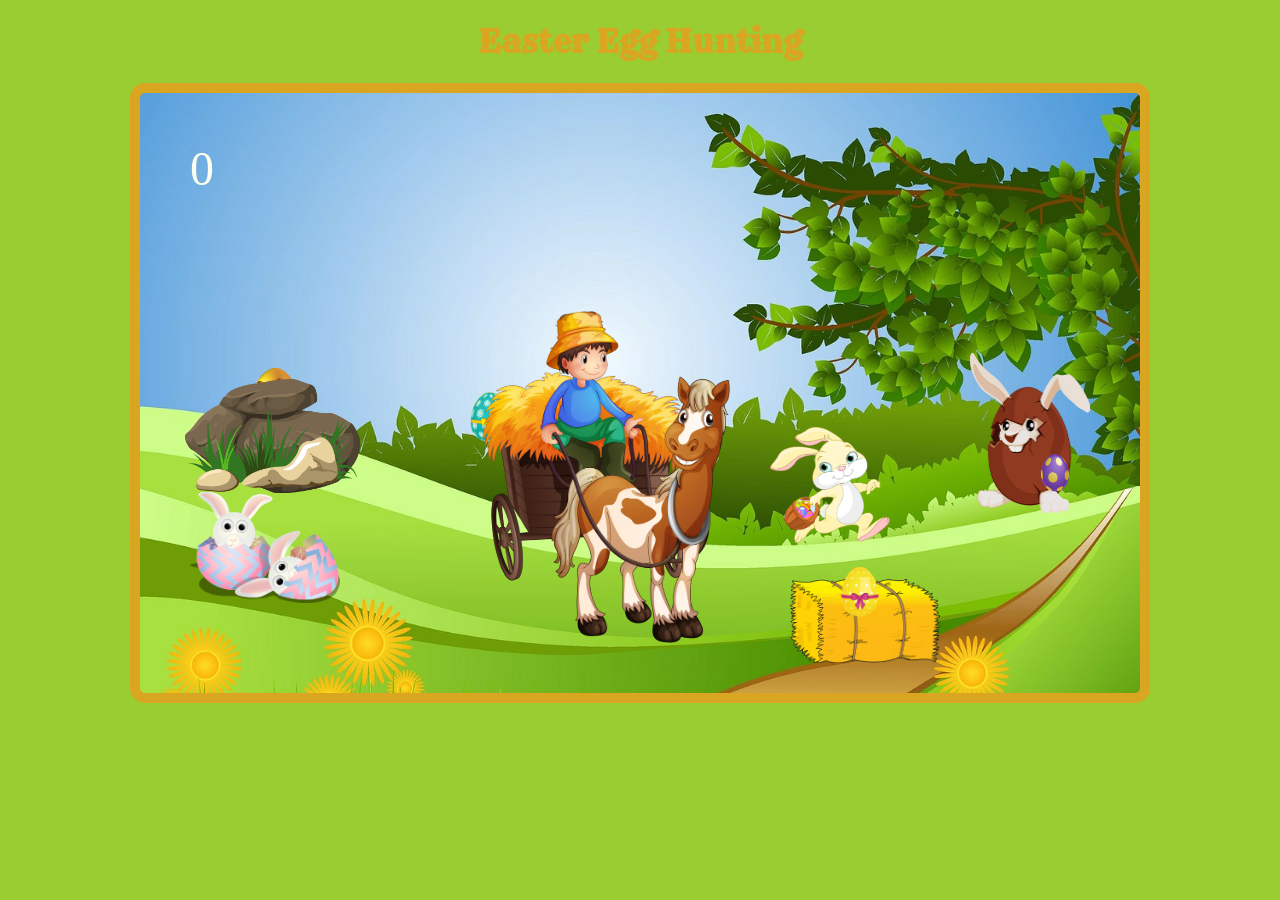
<file: index.html>
<!DOCTYPE html>
<html lang="en">
<head>
    <meta charset="UTF-8">
    <meta name="viewport" content="width=100, initial-scale=1.0">
    <title>Easter Egg Hunting</title>
    <link rel="preconnect" href="https://fonts.gstatic.com">
    <link href="https://fonts.googleapis.com/css2?family=Rye&display=swap" rel="stylesheet">
    <link rel="stylesheet" href="style.css">
    <script src="https://code.jquery.com/jquery-3.5.1.min.js" integrity="sha256-9/aliU8dGd2tb6OSsuzixeV4y/faTqgFtohetphbbj0=" crossorigin="anonymous"></script>
</head>
<body>
    <h1>Easter Egg Hunting</h1>
    <div class="container">
      <p id='score'>0</p>
      
      <img src='egg1.png' id='egg1' class='egg'>
      <img src='rock2.png' id='rock'>
      
      <img src='egg2.png' id='egg2' class='egg'>
      <img src='bunny2.png' id='bunny'>
      
      <img src='egg3.png' id='egg3' class='egg'>
      <img src='hay.png' id='hay'>

      <img src='egg4.png' id='egg4' class='egg'>
      <img src='wagon.png' id='wagon'>

      <img src='egg5.png' id='egg4' class='egg'>
      <img src='bunny3.png' id='bunny3'>

      <img src='egg1.png' id='egg1' class='egg'>
      <img src='rock2.png' id='rock'>
      
      <img src='egg2.png' id='egg2' class='egg'>
      <img src='bunny4.png' id='bunny4'>
      
      <img src='egg3.png' id='egg3' class='egg'>
      <img src='hay.png' id='hay'>

      <img src='egg4.png' id='egg4' class='egg'>
      <img src='wagon.png' id='wagon'>

      <img src='egg3.png' id='egg3' class='egg'>
      <img src='rock1.png' id='rock'>

      <img src='egg2.png' id='egg2' class='egg'>
      <img src='bunny4.png' id='bunny4'>
    </div>
    <script>
      
      var score = 0;
      
      function foundEgg(event){
        console.log("clicked");
        var egg = $(event.currentTarget);
        egg.fadeOut(250);
        score = score + 1;
        $('#score').text(score);
        
        if(score >= 10){
          alert('You found all the eggs!');   
        }
      }
      $('.egg').click(foundEgg);
      
    </script>
</body>
</html>
</file>
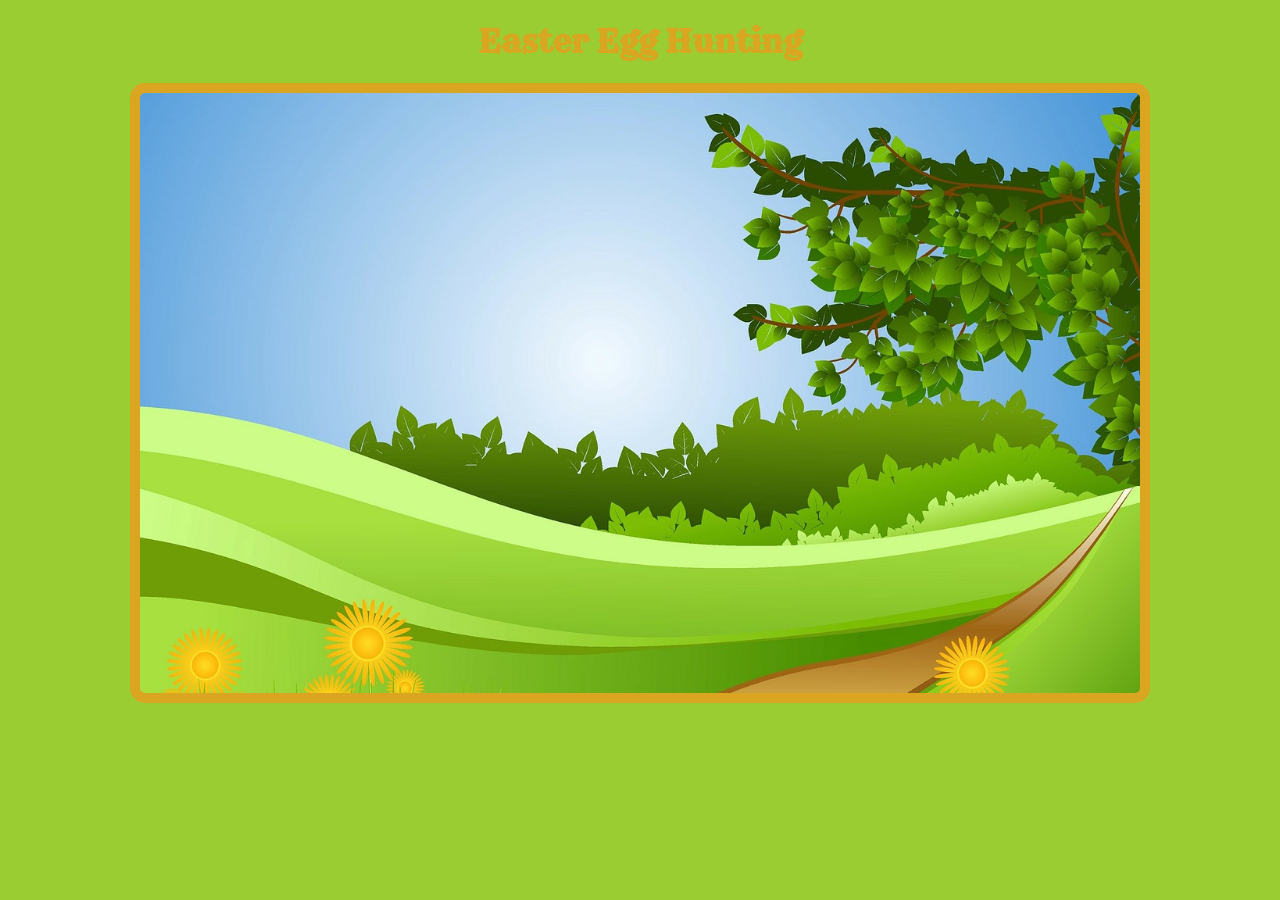
<file: easter.html>
<!DOCTYPE html>
<html lang="en">
<head>
    <meta charset="UTF-8">
    <meta name="viewport" content="width=100, initial-scale=1.0">
    <title>Easter Egg Hunting</title>
    <link rel="preconnect" href="https://fonts.gstatic.com">
    <link href="https://fonts.googleapis.com/css2?family=Rye&display=swap" rel="stylesheet">
    <link rel="stylesheet" href="style.css">
    <script src="https://code.jquery.com/jquery-3.5.1.min.js" integrity="sha256-9/aliU8dGd2tb6OSsuzixeV4y/faTqgFtohetphbbj0=" crossorigin="anonymous"></script>
</head>
<body>
    <h1>Easter Egg Hunting</h1>
    <div class="container">
    </div>
    <script>
    /* Add your code here */
    </script>
</body>
</html>
</file>
<file: style.css>
body {
  background-color: yellowgreen;
}

h1 {
  color: goldenrod;
  font-family: 'Rye', cursive;
  text-align: center;
}

.container {
  margin: auto;
  margin-top: 20px;
  width: 1000px;
  height: 600px;
  background-image: url(field.jpg);
  background-size: cover;
  background-repeat: no-repeat;
  position: relative;
  border: 10px solid goldenrod;
  border-radius: 15px;
}

img {
  position: absolute;
}



#egg1 {
  width: 50px;
  bottom: 260px;
  left: 110px;
}

#egg2 {
  width: 30px;
  bottom: 200px;
  right: 70px;
}

#egg3 {
  width: 40px;
  bottom: 75px;
  left: 700px;
}

#egg4 {
  width: 40px;
  bottom: 250px;
  left: 330px;
}

#rock {
  width: 175px;
  bottom: 200px;
  left: 45px;
}

#wagon {
  width: 250px;
  bottom: 50px;
  left: 340px;
}

#hay {
  width: 150px;
  bottom: 30px;
  left: 650px;
}

#bunny {
  width: 120px;
  bottom: 150px;
  right: 25%;
}

#bunny3 {
  width: 120px;
  bottom: 180px;
  right: 50px;
}

#bunny4 {
  width: 150px;
  bottom: 90px;
  left: 5%;
}

#score {
  position: absolute;
  color: ivory;
  font-size: 48px;
  top: 0px;
  left: 50px;
}
</file>
